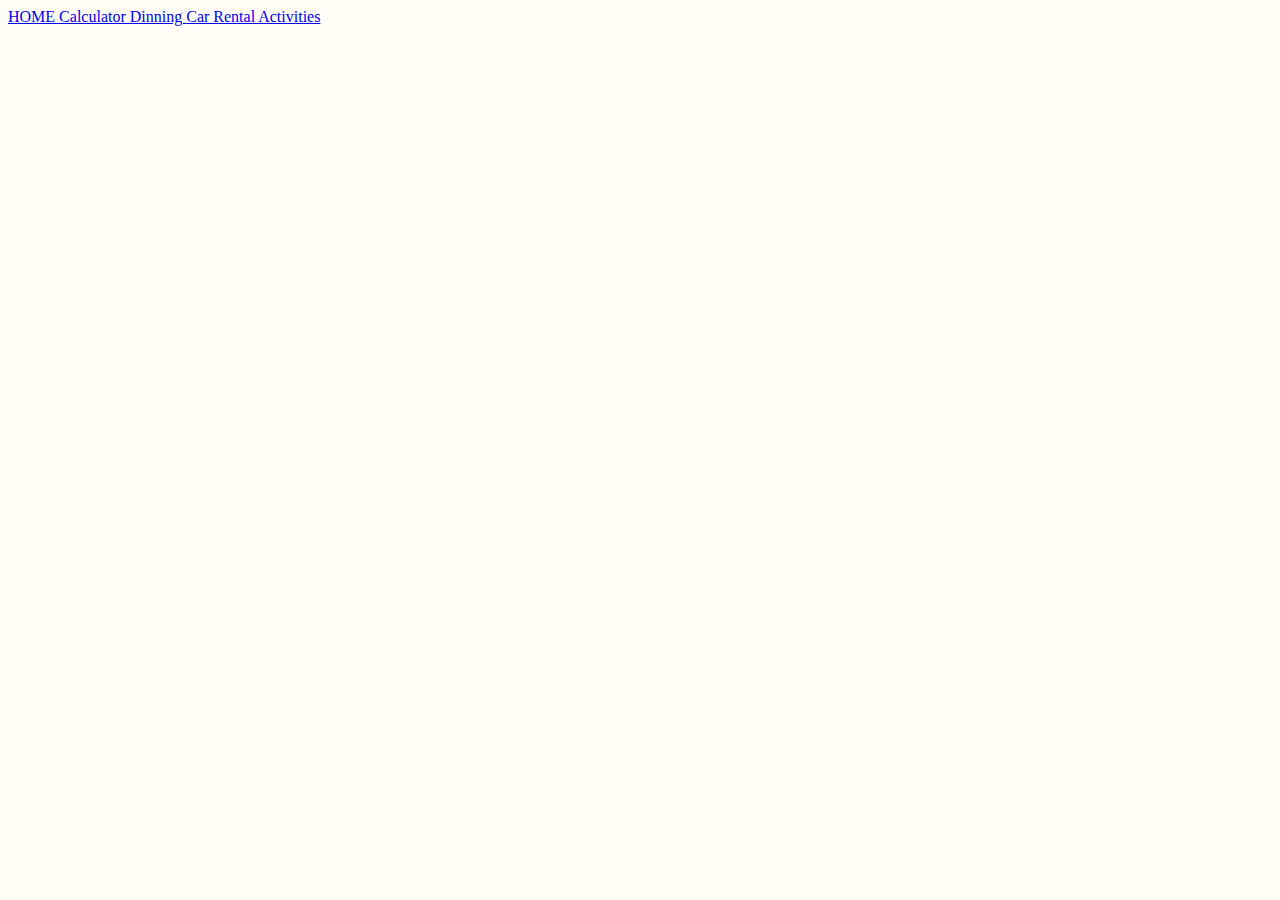
<file: index.html>
<!DOCTYPE html>
<html lang="en">
<head>
    <meta charset="UTF-8">
    <meta name="viewport" content="width=device-width, initial-scale=1.0">
    <title>Vaction Rental</title>
    <link rel="stylesheet" href="/styles/main.css">
    <script src="/scripts/main.js"></script>
    <script src="/scripts/nav.js"></script>
</head>
<body>
    <header id="header"></header>
</body>
</html>
</file>
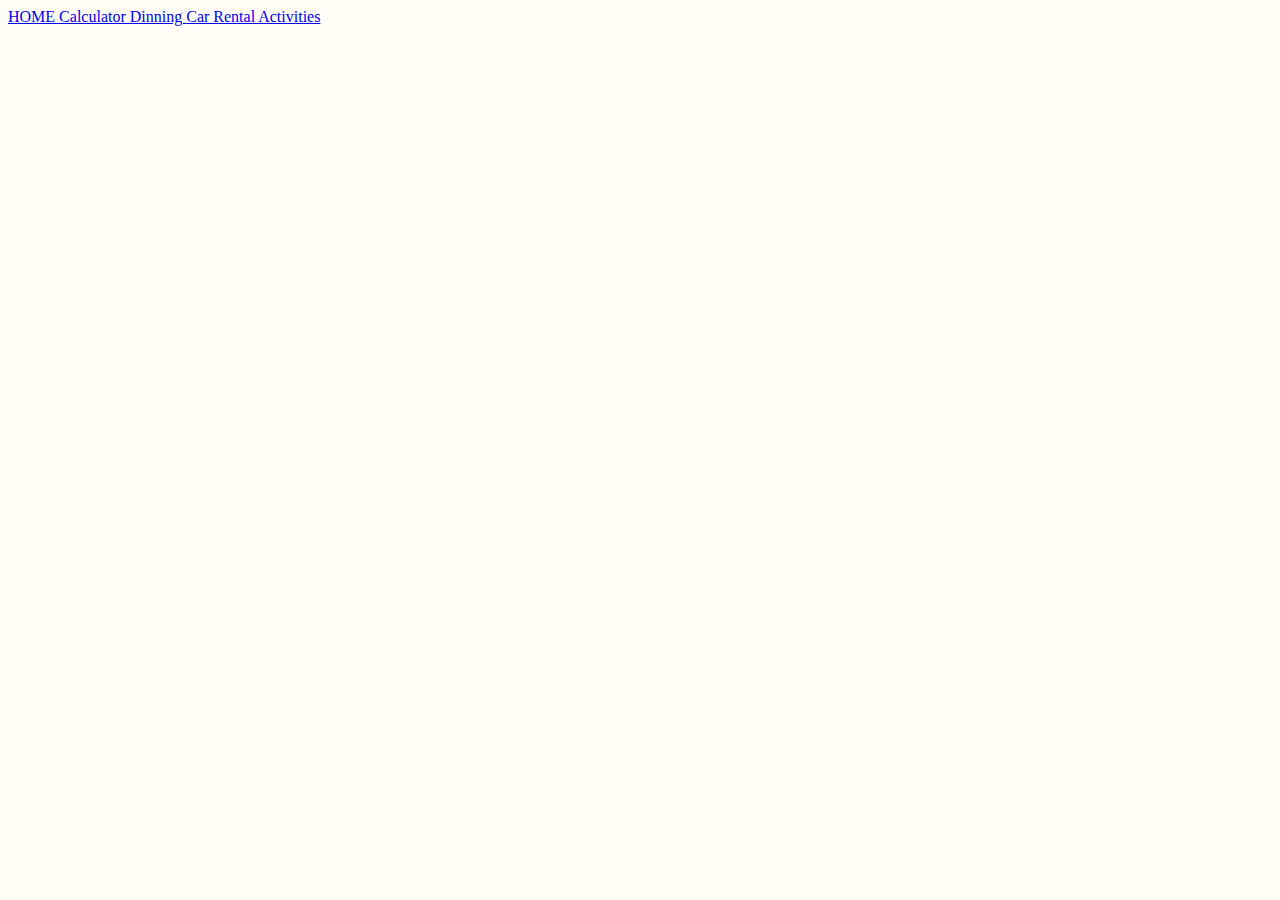
<file: activities.html>
<!DOCTYPE html>
<html lang="en">
<head>
    <meta charset="UTF-8">
    <meta name="viewport" content="width=device-width, initial-scale=1.0">
    <title>Activities</title>
    <link rel="stylesheet" href="/styles/main.css">
    <script src="/scripts/nav.js"></script>

</head>
<body>
    <header id="header"></header>
</body>
</html>
</file>
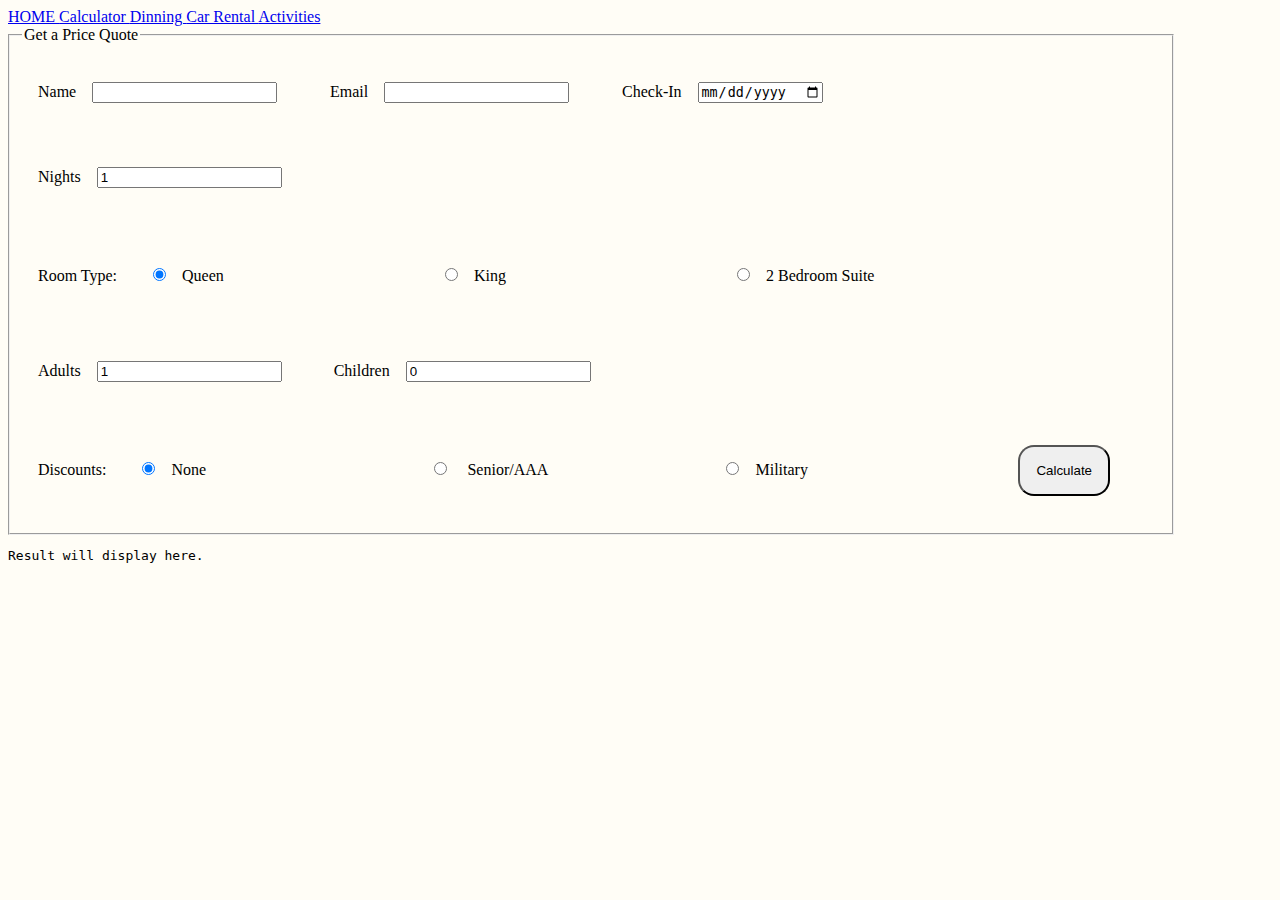
<file: overnight.html>
<!DOCTYPE html>
<html lang="en">
<head>
    <meta charset="UTF-8">
    <meta name="viewport" content="width=device-width, initial-scale=1.0">
    <title>Overnight Plan</title>
    <link rel="stylesheet" href="/styles/main.css">
    <script src="/scripts/calculate.js"></script>
    <script src="/scripts/main.js"></script>
    <script src="/scripts/nav.js"></script>

</head>
<body>
    <header id="header"></header>

        <fieldset>
            <legend>Get a Price Quote</legend>
            <label>Name<input id="name" type="text"></label>
            <label>Email<input id="email" type="email"></label>
            <label>Check-In<input id="checkIn" type="date"></label>
            <label>Nights<input id="nights" type="number" value="1"></label>

            <label>
                Room Type:
            <label><input id="roomType" type="radio" value="queen" checked>Queen</label>
            <label><input id="roomType" type="radio" value="king">King</label>
            <label><input id="roomType" type="radio" value="suite">2 Bedroom Suite</label>
            </label>

            <label>Adults<input id="adults" type="number" value="1"></label>
            <label>Children<input id="children" type="number" value="0"></label>

            <label>
                Discounts:
            <label><input id="discounts" type="radio" value="none" checked>None</label>
            <label><input id="discounts" type="radio" value="senior"> Senior/AAA</label>
            <label><input id="discounts" type="radio" value="military">Military</label>
            </label>
            
            <button id="go">Calculate</button>
        </fieldset>
        <pre id="output">Result will display here.</pre>
</body>
</html>
</file>
<file: styles/main.css>
body{
    background-color: #fffbf094;
}
ul{
    text-decoration: none;
    list-style-type: none;
    margin: 0;
    text-align: center;
}
li{
    size: 10em;
    color: rgb(0, 0, 0);
}

label{
    margin: 1rem;
    display: block;
}
input{
    margin: 1rem;
}
button{
    margin: 1rem;
    padding: 1rem;
    border-radius: 1rem;
}
fieldset{
    width: 90%;
    margin: auto;
}
fieldset, label{
    text-align: left;
    display: inline-block;
    min-width: 20vw;
}
#submit{
    text-align: center;
    margin-left: 50%;
}
</file>
